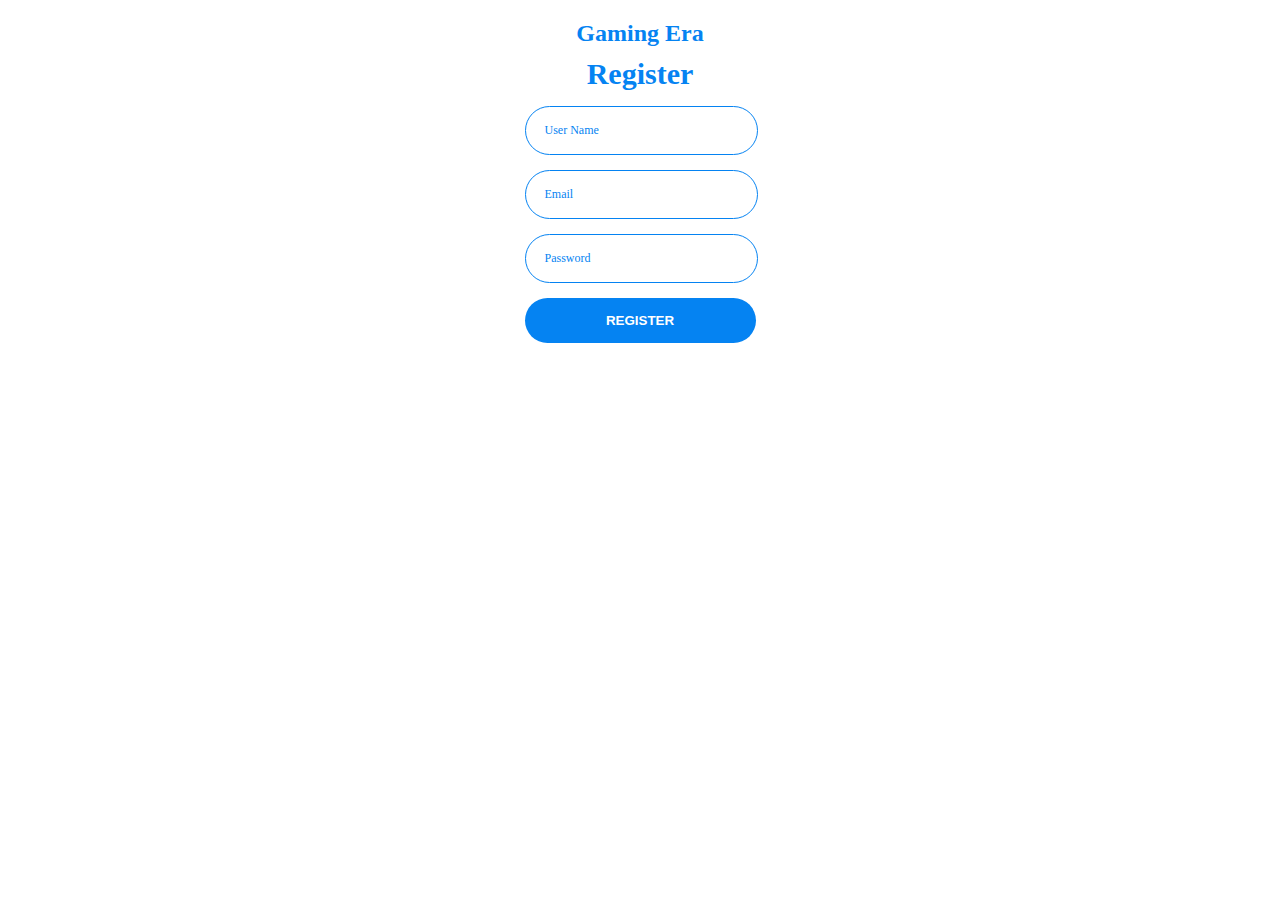
<file: index.html>
<!DOCTYPE html>
<html lang="en">
<head>
    <meta charset="UTF-8">
    <meta name="viewport" content="width=device-width, initial-scale=1.0">
    <title>Exam</title>
    <link rel="stylesheet" href="style.css">
</head>
<body>
    <div class="loginformWrapper">
        <span class="logo">Gaming Era</span>
        <form action="registerServer.php" class="registerForm">
            <h1 class="title">Register</h1>
            <div class="inpuContainer">
                <input type="text" id="username" name="username">
                <label for="username">User Name</label>
            </div>
            <div class="inpuContainer">
                <input type="email" id="email" name="email">
                <label for="email">Email</label>
            </div>
            <div class="inpuContainer">
                <input type="password" id="password" name="password" >
                <label for="password">Password</label>
            </div>
            <button class="Btn" type="submit"> REGISTER </button>
        </form>
    </div>

</body>
</html>
</file>
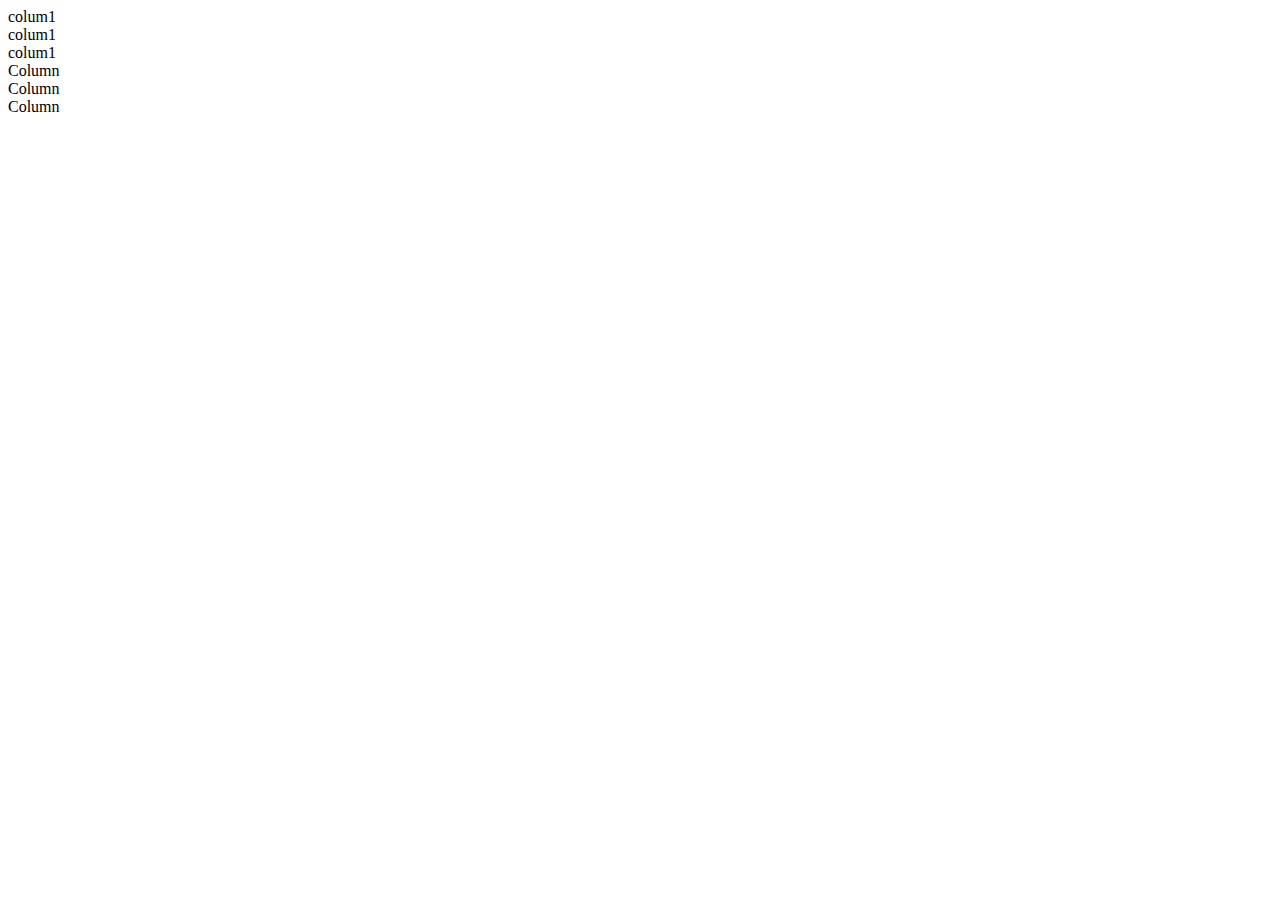
<file: menubarBT.html>
<!DOCTYPE html>
<html lang="en">
<head>
    <meta charset="UTF-8">
    <meta name="viewport" content="width=device-width, initial-scale=1.0">
    <title>Document</title>
    <link href="https://cdn.jsdelivr.net/npm/bootstrap@5.3.2/dist/css/bootstrap.min.css" rel="stylesheet" integrity="sha384-T3c6CoIi6uLrA9TneNEoa7RxnatzjcDSCmG1MXxSR1GAsXEV/Dwwykc2MPK8M2HN" crossorigin="anonymous">
</head>
<body>
    <div class="container text-center">
        <div class="row container ">
            <div class="col-6 border border-primary bg-primary-subtle border-primary">
                colum1
            </div>
            <div class="col border border-primary bg-primary-subtle">
                colum1
            </div>
            <div class="col border border-primary bg-primary-subtle">
                colum1
            </div>
        </div>
        <div
            class="row justify-content-center align-items-center "
        >
            <div class="col ">Column</div>
            <div class="col">Column</div>
            <div class="col">Column</div>
        </div>
        
    </div>
</body>
<script src="https://cdn.jsdelivr.net/npm/bootstrap@5.3.2/dist/js/bootstrap.bundle.min.js" integrity="sha384-C6RzsynM9kWDrMNeT87bh95OGNyZPhcTNXj1NW7RuBCsyN/o0jlpcV8Qyq46cDfL" crossorigin="anonymous"></script>

</html>
</file>
<file: style.css>
*{
    margin: 0;
    padding: 0;
}

:root{
    --main-color: #0583F2;
    --main-bg-color: #fbf4f8;
    --second--bg-color: #F2DCE8;
    --third-bg-color: white;
    --main-text-color: black;
    --second-text-color: gray;
    --third-text-color: white;
    --shadow-color: #fa2bb2;
}
body{
    height: 100vh;
}

.loginformWrapper{
    margin: auto;
    padding: 20px 60px;
    border-radius: 10px;
    width: 400px;
    display: flex;
    flex-direction: column;
    gap: 10px;
    align-items: center;
    text-align: center;
    
    background-color: transparent;

}

.logo{
    color: var(--main-color);
    font-weight: bold;
    font-size: 24px;
}

.title{
    color: var(--main-color);
    font-size: 30px;
}
form{
    display: flex;
    flex-direction: column;
    gap: 15px; 
}
.inpuContainer{
    width: 100%;
    border: 1.5px solid var(--main-color);
    border-radius: 30px;
    position: relative;
    display: flex;
    align-items: center;
    justify-content: center;
}

label{
    padding: 3px;
    display: flex;
    align-items: center;
    gap: 10px;
    color: var(--main-color);
    background-color: var(--third-bg-color);
    font-size: 12px;
    font-weight: 500;
    cursor: pointer;
    position: absolute;
    left: 16px;

    transition: transform 0.3s;
}

.icon{
    position: absolute;
    right: 12px;
}

input{
    padding: 15px;
    width: 100%;
    border: none;
    border-radius: 30px;
    font-size: 15px;
    background-color: transparent;

}
input:focus{
    outline: 2px solid var(--main-color);
}

input:focus + label {
    transform: translateY(-24px);
}
button{
    border-radius: 30px;
    height: 45px;
    background-color: var(--main-color);
    color:white;
    font-weight: bold;
    border: none;
    cursor: pointer;
}
button:hover{
    background-color: var(--main-color);
}
</file>
